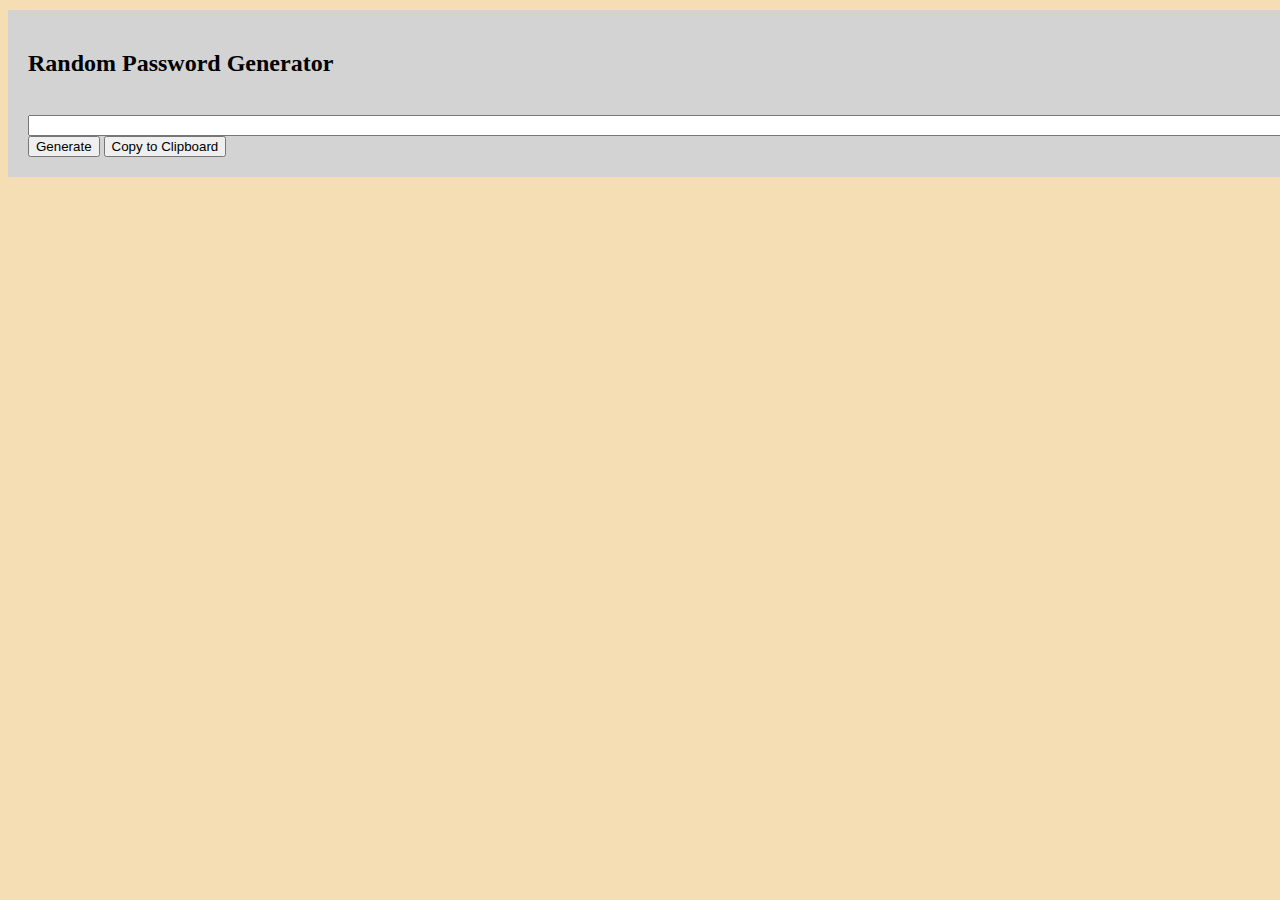
<file: index.html>
<!DOCTYPE html>
<html lang="en">
<head>
    <meta charset="UTF-8">
    <meta name="viewport" content="width=device-width, initial-scale=1.0">
    <meta http-equiv="X-UA-Compatible" content="ie=edge">
    <title>Password Generator</title>

    <link rel="stylesheet" href="https://stackpath.bootstrapcdn.com/bootstrap/4.1.0/css/bootstrap.min.css" integrity="sha384-9gVQ4dYFwwWSjIDZnLEWnxCjeSWFphJiwGPXr1jddIhOegiu1FwO5qRGvFXOdJZ4" crossorigin="anonymous">
    <link rel="stylesheet" href="style.css">
        

</head>
<body>
<div class="container">
   <div class="row">
      <div class="col-lg-8 col-sm-12 mx-auto">
         <div class="content">
            <h2>Random Password Generator</h2>
            <br/>
            <input type="text" id="display">
            <br />
            <button onclick="random()">Generate</button>
            <button onclick="copyPassword()">Copy to Clipboard</button>
            <div id="length"></div>
         </div>
      </div>
   </div>
</div>
   



   

<script src="script.js"></script>
</body>
</html>
</file>
<file: style.css>
body{
    background-color: wheat;
    
}
.content{
    margin-top: 10px;
    margin-bottom: 10px;
    background-color: lightgray;
    padding: 20px;
    width: 100%;
}

#display{
    width: 100%;
}

#slider{
    width: 100%;
}

#length{
    display: inline-block;
    width: 100px;
}
</file>
